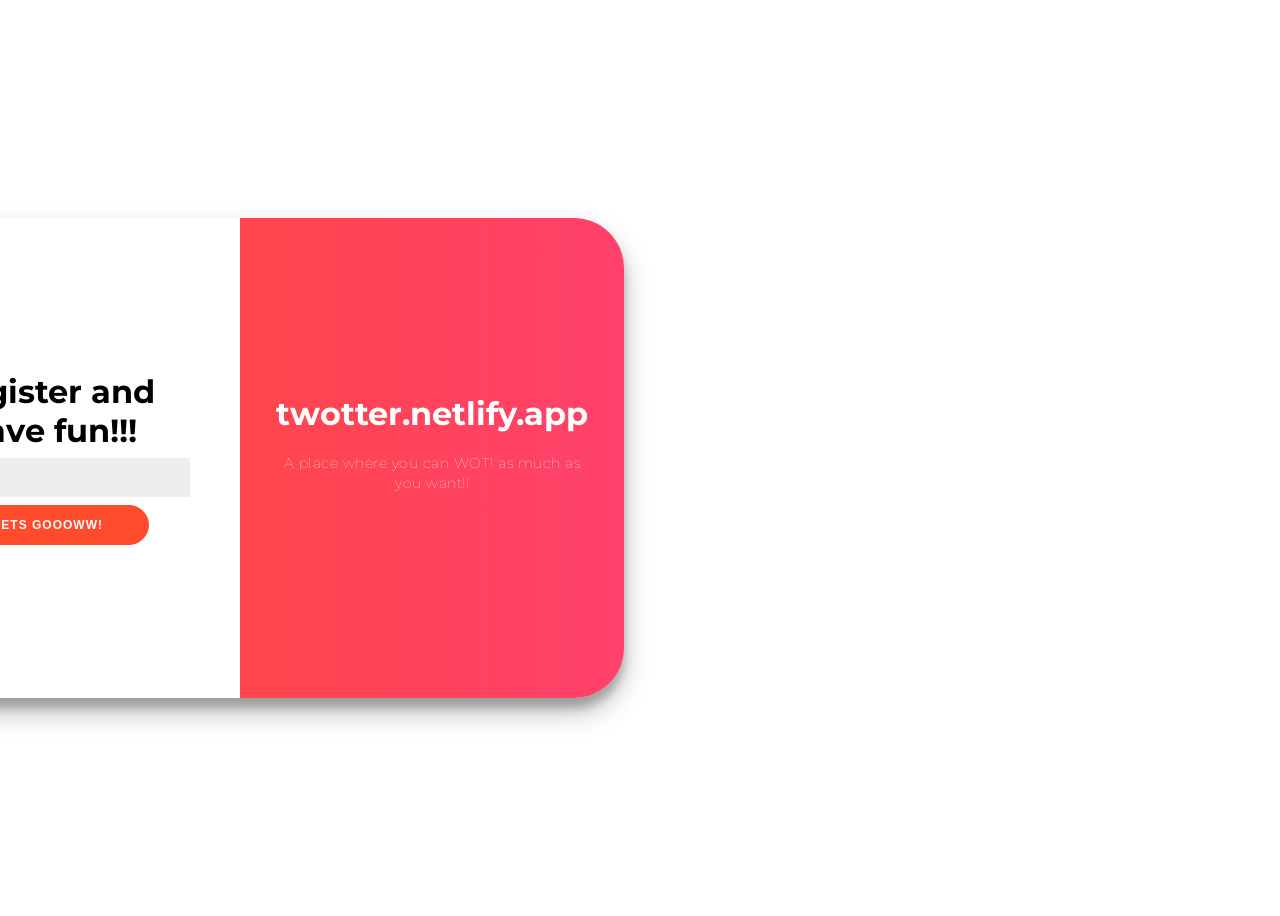
<file: twotter/index.html>
<!DOCTYPE html>
<html lang="en" dir="ltr">
  <head>
    <meta charset="utf-8">
    <title>twotter</title>
	<link href="index.html">
    <link rel="stylesheet" href="style-login.css" type="text/css">
    <link href="https://fonts.googleapis.com/css?family=Fjalla+One" rel="stylesheet">
		
  </head>
  <body>
	
	<div class="container" id="container">
		
		<div class="form-container sign-in-container">
			<!-- action="index.html" -->
			<form action="" id="loginprocess">
				<h1>Register and Have fun!!! </h1>
				
				<input id="display-name-input" type="text" placeholder="Username" required minlength="4" maxlength="15"/>
				<button id="signIn">Lets Goooww!</button>
			</form>
		</div>
		<div class="overlay-container">
			<div class="overlay">
				<div class="overlay-panel overlay-right">
					<h1>twotter.netlify.app</h1>
					<p>A place where you can WOT! as much as you want!!</p>
					
				</div>
			</div>
		</div>
	</div>
	
	<footer>
		
	</footer>
	<script src="login-page.js"></script>
  </body>
</html>
</file>
<file: twotter/style-login.css>
@import url('https://fonts.googleapis.com/css?family=Montserrat:400,800');

* {
	box-sizing: border-box;
}

body {
	background-image: url(https://static.wikia.nocookie.net/aggretsuko/images/7/7a/InfoboxGif_Retsuko_Rage_Reduced.gif);
	background-position: center;
	background-size: cover;
	display: flex;
	justify-content: center;
	align-items: center;
	flex-direction: column;
	font-family: 'Montserrat', sans-serif;
	height: 100vh;
	
}

h1 {
	font-weight: bold;
	margin: 0;
}

h2 {
	text-align: center;
}

p {
	font-size: 14px;
	font-weight: 100;
	line-height: 20px;
	letter-spacing: 0.5px;
	margin: 20px 0 30px;
}

span {
	font-size: 12px;
}

a {
	color: #333;
	font-size: 14px;
	text-decoration: none;
	margin: 15px 0;
}

button {
	border-radius: 20px;
	border: 1px solid #FF4B2B;
	background-color: #FF4B2B;
	color: #FFFFFF;
	font-size: 12px;
	font-weight: bold;
	padding: 12px 45px;
	letter-spacing: 1px;
	text-transform: uppercase;
	transition: transform 80ms ease-in;
}

button:active {
	transform: scale(0.95);
}

button:focus {
	outline: none;
}

button.ghost {
	background-color: transparent;
	border-color: #FFFFFF;
}

form {
	background-color: #FFFFFF;
	display: flex;
	align-items: center;
	justify-content: center;
	flex-direction: column;
	padding: 0 50px;
	height: 100%;
	text-align: center;
}

input {
	background-color: #eee;
	border: none;
	padding: 12px 15px;
	margin: 8px 0;
	width: 100%;
}

.container {
	background-color: #fff;
	border-radius: 50px;
  	box-shadow: 0 14px 28px rgba(0,0,0,0.25), 
			0 10px 10px rgba(0,0,0,0.22);
	position: relative;
	overflow: hidden;
	width: 768px;
	max-width: 100%;
	min-height: 480px;
	margin-right: 800px;
	
	
}

.form-container {
	position: absolute;
	top: 0;
	height: 100%;
	transition: all 0.6s ease-in-out;

}

.sign-in-container {
	left: 0;
	width: 50%;
	z-index: 2;
}

.container.right-panel-active .sign-in-container {
	transform: translateX(100%);
}

.sign-up-container {
	left: 0;
	width: 50%;
	opacity: 0;
	z-index: 1;
}

.container.right-panel-active .sign-up-container {
	transform: translateX(100%);
	opacity: 1;
	z-index: 5;
	animation: show 0.6s;
}

@keyframes show {
	0%, 49.99% {
		opacity: 0;
		z-index: 1;
	}
	
	50%, 100% {
		opacity: 1;
		z-index: 5;
	}
}

.overlay-container {
	position: absolute;
	top: 0;
	left: 50%;
	width: 50%;
	height: 100%;
	overflow: hidden;
	transition: transform 0.6s ease-in-out;
	z-index: 100;
}

.container.right-panel-active .overlay-container{
	transform: translateX(-100%);
}

.overlay {
	background: #FF416C;
	background: -webkit-linear-gradient(to right, #FF4B2B, #FF416C);
	background: linear-gradient(to right, #FF4B2B, #FF416C);
	/* background-repeat: no-repeat; */
	background-size: cover;
	background-position: 0 0;
	color: #FFFFFF;
	position: relative;
	left: -100%;
	height: 100%;
	width: 200%;
  	transform: translateX(0);
	transition: transform 0.6s ease-in-out;
}

.container.right-panel-active .overlay {
  	transform: translateX(50%);
}

.overlay-panel {
	position: absolute;
	display: flex;
	align-items: center;
	justify-content: center;
	flex-direction: column;
	padding: 0 40px;
	text-align: center;
	top: 0;
	height: 100%;
	width: 50%;
	transform: translateX(0);
	transition: transform 0.6s ease-in-out;
}

.overlay-left {
	transform: translateX(-20%);
}

.container.right-panel-active .overlay-left {
	transform: translateX(0);
}

.overlay-right {
	right: 0;
	transform: translateX(0);
}

.container.right-panel-active .overlay-right {
	transform: translateX(20%);
}

.social-container {
	margin: 20px 0;
}

.social-container a {
	border: 1px solid #DDDDDD;
	border-radius: 50%;
	display: inline-flex;
	justify-content: center;
	align-items: center;
	margin: 0 5px;
	height: 40px;
	width: 40px;
}

footer {
    background-color: #222;
    color: #fff;
    font-size: 14px;
    bottom: 0;
    position: fixed;
    left: 0;
    right: 0;
    text-align: center;
    z-index: 999;
}

footer p {
    margin: 10px 0;
}

footer i {
    color: red;
}

footer a {
    color: #3c97bf;
    text-decoration: none;
}
</file>
